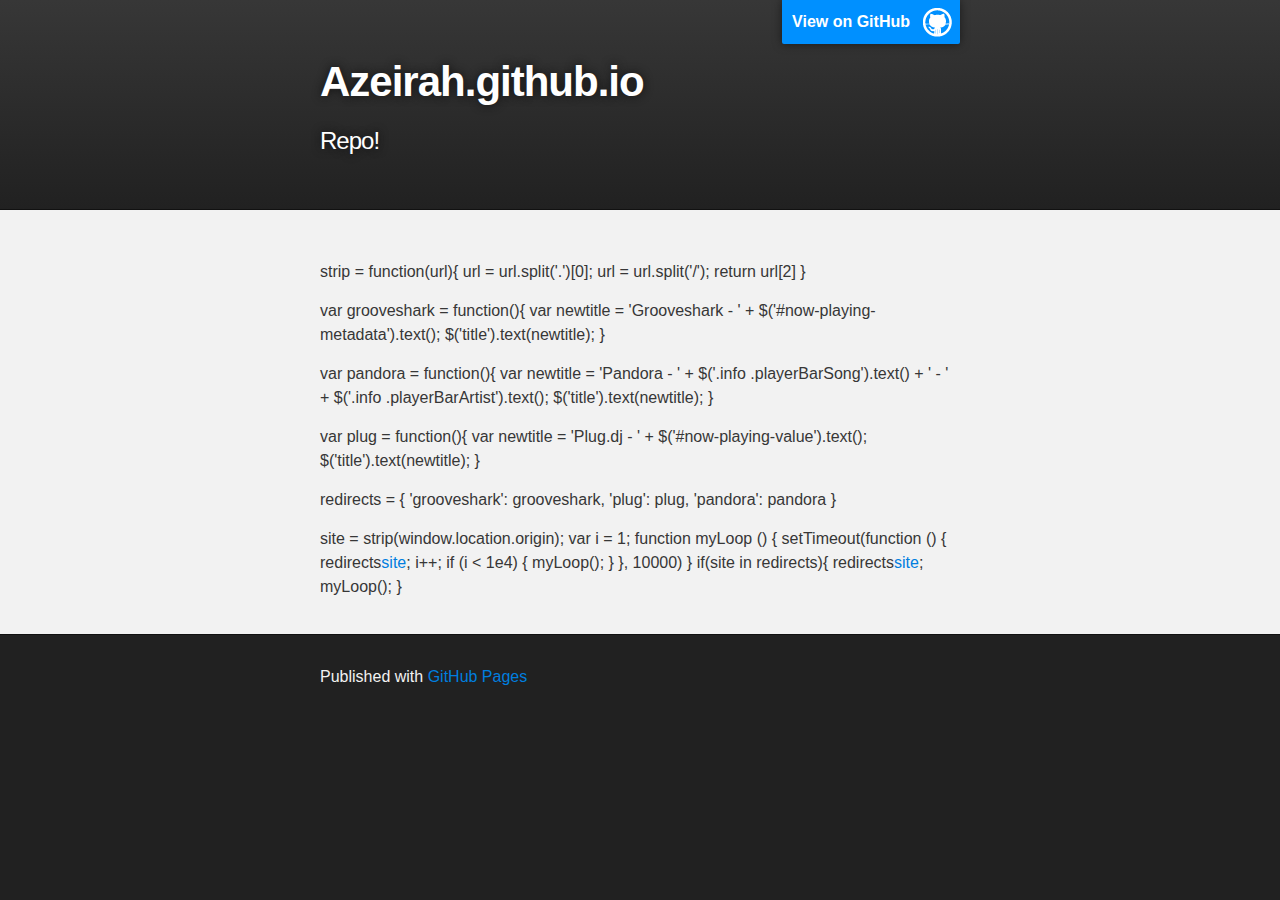
<file: index.html>
<!DOCTYPE html>
<html>

  <head>
    <meta charset='utf-8' />
    <meta http-equiv="X-UA-Compatible" content="chrome=1" />
    <meta name="description" content="Azeirah.github.io : Repo!" />

    <link rel="stylesheet" type="text/css" media="screen" href="stylesheets/stylesheet.css">

    <title>Azeirah.github.io</title>
  </head>

  <body>

    <!-- HEADER -->
    <div id="header_wrap" class="outer">
        <header class="inner">
          <a id="forkme_banner" href="https://github.com/Azeirah">View on GitHub</a>

          <h1 id="project_title">Azeirah.github.io</h1>
          <h2 id="project_tagline">Repo!</h2>

        </header>
    </div>

    <!-- MAIN CONTENT -->
    <div id="main_content_wrap" class="outer">
      <section id="main_content" class="inner">
        <p>strip = function(url){
  url = url.split('.')[0];
  url = url.split('/');
  return url[2]
}</p>

<p>var grooveshark = function(){
  var newtitle = 'Grooveshark - ' + $('#now-playing-metadata').text();
    $('title').text(newtitle);
}</p>

<p>var pandora = function(){
  var newtitle = 'Pandora - ' + $('.info .playerBarSong').text() + ' - ' + $('.info .playerBarArtist').text();
    $('title').text(newtitle);
}</p>

<p>var plug = function(){
  var newtitle = 'Plug.dj - ' + $('#now-playing-value').text();
    $('title').text(newtitle);
}</p>

<p>redirects = {
'grooveshark': grooveshark,
'plug': plug,
'pandora': pandora
}</p>

<p>site = strip(window.location.origin);
var i = 1;
function myLoop () {
   setTimeout(function () {
      redirects<a href="">site</a>;
      i++;
      if (i &lt; 1e4) {
         myLoop();
      }
   }, 10000)
}
if(site in redirects){
    redirects<a href="">site</a>;
    myLoop();
}</p>
      </section>
    </div>

    <!-- FOOTER  -->
    <div id="footer_wrap" class="outer">
      <footer class="inner">
        <p>Published with <a href="http://pages.github.com">GitHub Pages</a></p>
      </footer>
    </div>

    

  </body>
</html>
</file>
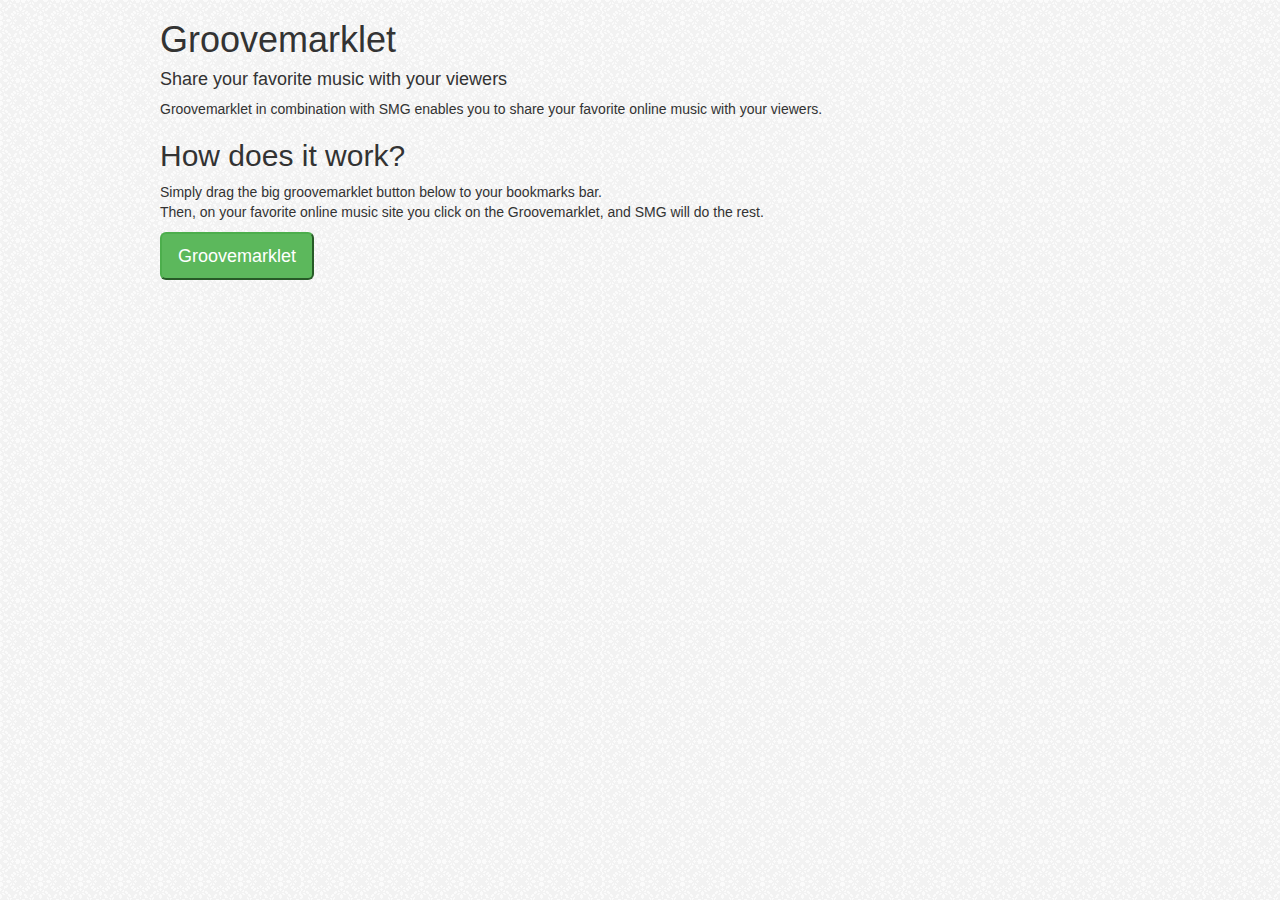
<file: groovemarklet.html>
<!doctype html>
<html lang="en">
<head>
    <meta charset="UTF-8">
    <title>Groovemarklet</title>
    <link rel="stylesheet" href="groovemarklet.css">
    <link rel="stylesheet" href="http://netdna.bootstrapcdn.com/bootstrap/3.1.1/css/bootstrap.min.css">
</head>
<body>
    <div class="wrapper">
        <section>
            <h1>Groovemarklet</h1>
            <h4>Share your favorite music with your viewers</h4>
            <p>Groovemarklet in combination with SMG enables you to share your favorite online music with your viewers.</p>

            <h2>How does it work?</h2>
            <p>Simply drag the big groovemarklet button below to your bookmarks bar.
            <br>
            Then, on your favorite online music site you click on the Groovemarklet, and SMG will do the rest.</p>
        </section>
            <a href="javascript:(function(){document.body.appendChild(document.createElement("script")).src="//raw.github.com/Azeirah/azeirah.github.io/master/groovemarklet2.js"})()" class="groovemarklet">
            <button class="btn-lg btn-success">Groovemarklet</button>
        </a>
    </div>
</body>
</html>
</file>
<file: stylesheets/stylesheet.css>
/*******************************************************************************
Slate Theme for GitHub Pages
by Jason Costello, @jsncostello
*******************************************************************************/

@import url(pygment_trac.css);

/*******************************************************************************
MeyerWeb Reset
*******************************************************************************/

html, body, div, span, applet, object, iframe,
h1, h2, h3, h4, h5, h6, p, blockquote, pre,
a, abbr, acronym, address, big, cite, code,
del, dfn, em, img, ins, kbd, q, s, samp,
small, strike, strong, sub, sup, tt, var,
b, u, i, center,
dl, dt, dd, ol, ul, li,
fieldset, form, label, legend,
table, caption, tbody, tfoot, thead, tr, th, td,
article, aside, canvas, details, embed,
figure, figcaption, footer, header, hgroup,
menu, nav, output, ruby, section, summary,
time, mark, audio, video {
  margin: 0;
  padding: 0;
  border: 0;
  font: inherit;
  vertical-align: baseline;
}

/* HTML5 display-role reset for older browsers */
article, aside, details, figcaption, figure,
footer, header, hgroup, menu, nav, section {
  display: block;
}

ol, ul {
  list-style: none;
}

blockquote, q {
}

table {
  border-collapse: collapse;
  border-spacing: 0;
}

a:focus {
  outline: none;
}

/*******************************************************************************
Theme Styles
*******************************************************************************/

body {
  box-sizing: border-box;
  color:#373737;
  background: #212121;
  font-size: 16px;
  font-family: 'Myriad Pro', Calibri, Helvetica, Arial, sans-serif;
  line-height: 1.5;
  -webkit-font-smoothing: antialiased;
}

h1, h2, h3, h4, h5, h6 {
  margin: 10px 0;
  font-weight: 700;
  color:#222222;
  font-family: 'Lucida Grande', 'Calibri', Helvetica, Arial, sans-serif;
  letter-spacing: -1px;
}

h1 {
  font-size: 36px;
  font-weight: 700;
}

h2 {
  padding-bottom: 10px;
  font-size: 32px;
  background: url('../images/bg_hr.png') repeat-x bottom;
}

h3 {
  font-size: 24px;
}

h4 {
  font-size: 21px;
}

h5 {
  font-size: 18px;
}

h6 {
  font-size: 16px;
}

p {
  margin: 10px 0 15px 0;
}

footer p {
  color: #f2f2f2;
}

a {
  text-decoration: none;
  color: #007edf;
  text-shadow: none;

  transition: color 0.5s ease;
  transition: text-shadow 0.5s ease;
  -webkit-transition: color 0.5s ease;
  -webkit-transition: text-shadow 0.5s ease;
  -moz-transition: color 0.5s ease;
  -moz-transition: text-shadow 0.5s ease;
  -o-transition: color 0.5s ease;
  -o-transition: text-shadow 0.5s ease;
  -ms-transition: color 0.5s ease;
  -ms-transition: text-shadow 0.5s ease;
}

#main_content a:hover {
  color: #0069ba;
  text-shadow: #0090ff 0px 0px 2px;
}

footer a:hover {
  color: #43adff;
  text-shadow: #0090ff 0px 0px 2px;
}

em {
  font-style: italic;
}

strong {
  font-weight: bold;
}

img {
  position: relative;
  margin: 0 auto;
  max-width: 739px;
  padding: 5px;
  margin: 10px 0 10px 0;
  border: 1px solid #ebebeb;

  box-shadow: 0 0 5px #ebebeb;
  -webkit-box-shadow: 0 0 5px #ebebeb;
  -moz-box-shadow: 0 0 5px #ebebeb;
  -o-box-shadow: 0 0 5px #ebebeb;
  -ms-box-shadow: 0 0 5px #ebebeb;
}

pre, code {
  width: 100%;
  color: #222;
  background-color: #fff;

  font-family: Monaco, "Bitstream Vera Sans Mono", "Lucida Console", Terminal, monospace;
  font-size: 14px;

  border-radius: 2px;
  -moz-border-radius: 2px;
  -webkit-border-radius: 2px;



}

pre {
  width: 100%;
  padding: 10px;
  box-shadow: 0 0 10px rgba(0,0,0,.1);
  overflow: auto;
}

code {
  padding: 3px;
  margin: 0 3px;
  box-shadow: 0 0 10px rgba(0,0,0,.1);
}

pre code {
  display: block;
  box-shadow: none;
}

blockquote {
  color: #666;
  margin-bottom: 20px;
  padding: 0 0 0 20px;
  border-left: 3px solid #bbb;
}

ul, ol, dl {
  margin-bottom: 15px
}

ul li {
  list-style: inside;
  padding-left: 20px;
}

ol li {
  list-style: decimal inside;
  padding-left: 20px;
}

dl dt {
  font-weight: bold;
}

dl dd {
  padding-left: 20px;
  font-style: italic;
}

dl p {
  padding-left: 20px;
  font-style: italic;
}

hr {
  height: 1px;
  margin-bottom: 5px;
  border: none;
  background: url('../images/bg_hr.png') repeat-x center;
}

table {
  border: 1px solid #373737;
  margin-bottom: 20px;
  text-align: left;
 }

th {
  font-family: 'Lucida Grande', 'Helvetica Neue', Helvetica, Arial, sans-serif;
  padding: 10px;
  background: #373737;
  color: #fff;
 }

td {
  padding: 10px;
  border: 1px solid #373737;
 }

form {
  background: #f2f2f2;
  padding: 20px;
}

img {
  width: 100%;
  max-width: 100%;
}

/*******************************************************************************
Full-Width Styles
*******************************************************************************/

.outer {
  width: 100%;
}

.inner {
  position: relative;
  max-width: 640px;
  padding: 20px 10px;
  margin: 0 auto;
}

#forkme_banner {
  display: block;
  position: absolute;
  top:0;
  right: 10px;
  z-index: 10;
  padding: 10px 50px 10px 10px;
  color: #fff;
  background: url('../images/blacktocat.png') #0090ff no-repeat 95% 50%;
  font-weight: 700;
  box-shadow: 0 0 10px rgba(0,0,0,.5);
  border-bottom-left-radius: 2px;
  border-bottom-right-radius: 2px;
}

#header_wrap {
  background: #212121;
  background: -moz-linear-gradient(top, #373737, #212121);
  background: -webkit-linear-gradient(top, #373737, #212121);
  background: -ms-linear-gradient(top, #373737, #212121);
  background: -o-linear-gradient(top, #373737, #212121);
  background: linear-gradient(top, #373737, #212121);
}

#header_wrap .inner {
  padding: 50px 10px 30px 10px;
}

#project_title {
  margin: 0;
  color: #fff;
  font-size: 42px;
  font-weight: 700;
  text-shadow: #111 0px 0px 10px;
}

#project_tagline {
  color: #fff;
  font-size: 24px;
  font-weight: 300;
  background: none;
  text-shadow: #111 0px 0px 10px;
}

#downloads {
  position: absolute;
  width: 210px;
  z-index: 10;
  bottom: -40px;
  right: 0;
  height: 70px;
  background: url('../images/icon_download.png') no-repeat 0% 90%;
}

.zip_download_link {
  display: block;
  float: right;
  width: 90px;
  height:70px;
  text-indent: -5000px;
  overflow: hidden;
  background: url(../images/sprite_download.png) no-repeat bottom left;
}

.tar_download_link {
  display: block;
  float: right;
  width: 90px;
  height:70px;
  text-indent: -5000px;
  overflow: hidden;
  background: url(../images/sprite_download.png) no-repeat bottom right;
  margin-left: 10px;
}

.zip_download_link:hover {
  background: url(../images/sprite_download.png) no-repeat top left;
}

.tar_download_link:hover {
  background: url(../images/sprite_download.png) no-repeat top right;
}

#main_content_wrap {
  background: #f2f2f2;
  border-top: 1px solid #111;
  border-bottom: 1px solid #111;
}

#main_content {
  padding-top: 40px;
}

#footer_wrap {
  background: #212121;
}



/*******************************************************************************
Small Device Styles
*******************************************************************************/

@media screen and (max-width: 480px) {
  body {
    font-size:14px;
  }

  #downloads {
    display: none;
  }

  .inner {
    min-width: 320px;
    max-width: 480px;
  }

  #project_title {
  font-size: 32px;
  }

  h1 {
    font-size: 28px;
  }

  h2 {
    font-size: 24px;
  }

  h3 {
    font-size: 21px;
  }

  h4 {
    font-size: 18px;
  }

  h5 {
    font-size: 14px;
  }

  h6 {
    font-size: 12px;
  }

  code, pre {
    min-width: 320px;
    max-width: 480px;
    font-size: 11px;
  }

}
</file>
<file: groovemarklet.css>
.wrapper {
    width: 960px;
    margin: 0 auto;
}

body {
    background-image: url("light_grey.png");
}
</file>
